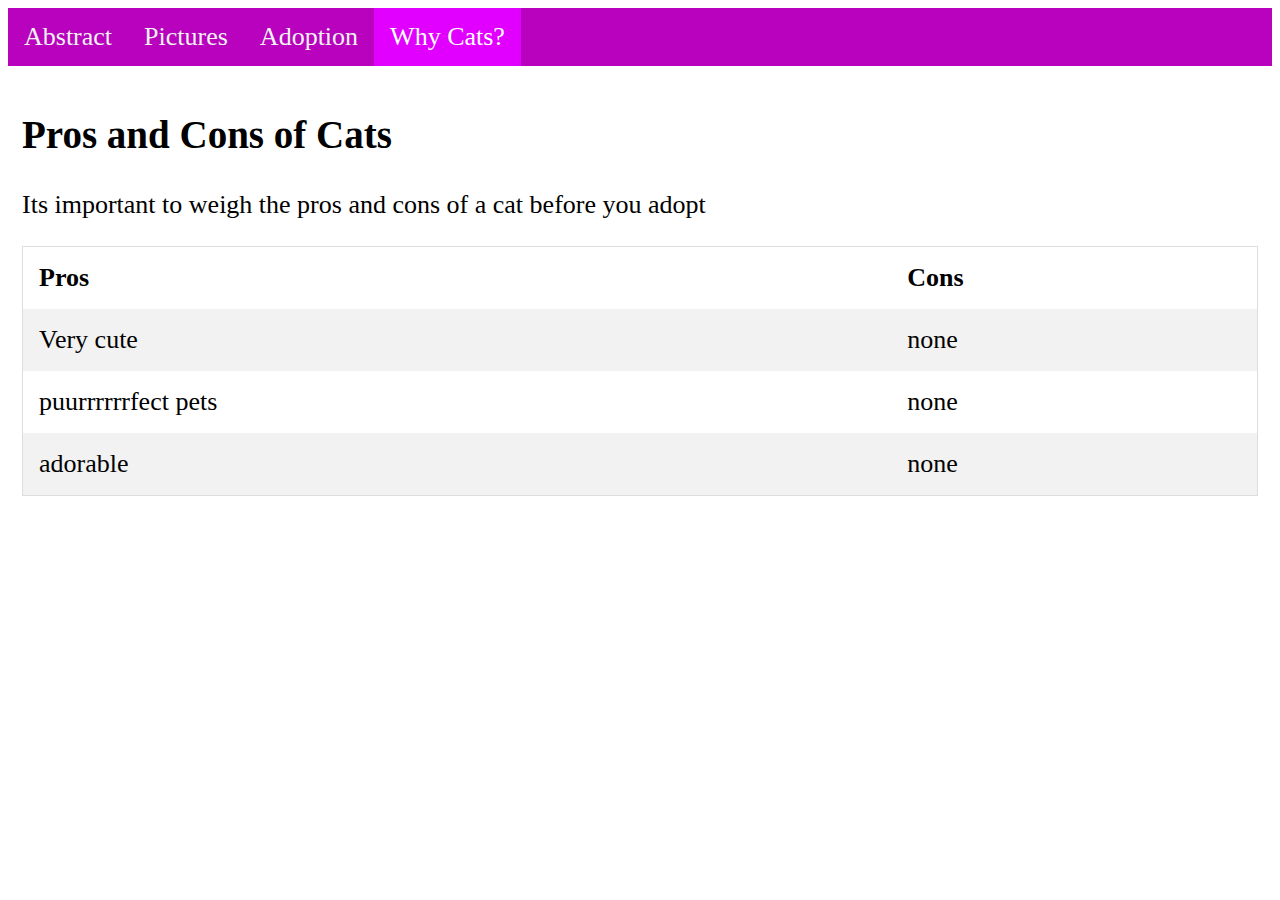
<file: section3.html>
<!DOCTYPE html>
<html>

<head>
    <title>Page Title</title>

    <script src="js/main.js"></script>
    <link rel="stylesheet" href="css/main.css">
    <link rel="stylesheet" href="https://cdnjs.cloudflare.com/ajax/libs/font-awesome/4.7.0/css/font-awesome.min.css">
    <style>
        table {
          border-collapse: collapse;
          border-spacing: 0;
          width: 100%;
          border: 1px solid #ddd;
        }
        
        th, td {
          text-align: left;
          padding: 16px;
        }
        
        tr:nth-child(even) {
          background-color: #f2f2f2;
        }
        </style>
</head>

<body>



    <div class="topnav" id="myTopnav">
        <a href="index.html">Abstract</a>
        <a href="section1.html">Pictures</a>
        <a href="section2.html">Adoption</a>
        <a class="active" href="section3.html">Why Cats?</a>
            <!-- "Hamburger menu" / "Bar icon" to toggle the navigation links -->
        <a href="javascript:void(0);" class="icon" onclick="myFunction()">
            <i class="fa fa-bars"></i>
          </a>
    </div>

    <!-- Page content -->
    <div class="content">

    <h2>Pros and Cons of Cats</h2>
    <p>Its important to weigh the pros and cons of a cat before you adopt</p>
    
    <table>
      <tr>
        <th>Pros</th>
        <th>Cons</th>
      </tr>
      <tr>
        <td>Very cute</td>
        <td>none</td>
      </tr>
      <tr>
        <td>puurrrrrrfect pets</td>
        <td>none</td>
      </tr>
      <tr>
        <td>adorable</td>
        <td>none</td>
      </tr>
    </table>
        
    </div>

</body>

</html>
</file>
<file: css/main.css>
/* Add a black background color to the top navigation */
.topnav {
  background-color: rgb(184, 2, 190);
  overflow: hidden;
}

/* Style the links inside the navigation bar */
.topnav a {
  float: left;
  display: block;
  color: #f2f2f2;
  text-align: center;
  padding: 14px 16px;
  text-decoration: none;
  font-size: 26px;
}

/* Change the color of links on hover */
.topnav a:hover {
  background-color: #ddd;
  color: rgb(0, 0, 0);
}

/* Add an active class to highlight the current page */
.topnav a.active {
  background-color: #e100ff;
  color: white;
}

/* Hide the icon that should open and close the topnav on small screens */
.topnav .icon {
  display: none;
}

/* Style for page content */
.content {
  padding: 14px;
  font-size: 26px;
}

/* When the screen is less than 800 pixels wide, */
@media screen and (max-width: 800px) {
  /* Hide all links, except for the selected tab */
  .topnav a:not(.active) {
    display: none;
  }
  /* Show the icon that should open and close the topnav*/
  .topnav a.icon {
    float: right;
    display: block;
  }
}

/* When the screen is less than 800 pixels wide, if the user clicks on the icon, */
/* the "responsive" class attribute will be added to the topnav by the JavaScript code. */
/* This media query sets the style for the unfolded topnav. */
/* It makes the topnav look good on small screens (display the links vertically instead of horizontally)  */
@media screen and (max-width: 800px) {
  .topnav.responsive {
    position: relative;
  }

  .topnav.responsive a.icon {
    position: absolute;
    right: 0;
    top: 0;
  }

  .topnav.responsive a {
    float: none;
    display: block;
    text-align: left;
  }
}

  .row {
    display: flex;
    flex-wrap: wrap;
    padding: 0 4px;
  }
  
  /* Create two equal columns that sits next to each other */
  .column {
    flex: 50%;
    padding: 0 4px;
  }
  
  .column img {
    margin-top: 8px;
    vertical-align: middle;
  }
  .container {
    position: relative;
    max-width: 800px; /* Maximum width */
    margin: 0 auto; /* Center it */
  }
  
  .container .content {
    position: absolute; /* Position the background text */
    bottom: 0; /* At the bottom. Use top:0 to append it to the top */
    background: rgb(0, 0, 0); /* Fallback color */
    background: rgba(0, 0, 0, 0.5); /* Black background with 0.5 opacity */
    color: #f1f1f1; /* Grey text */
    width: 95%; /* Full width */
    padding: 20px; /* Some padding */
  }
</file>
